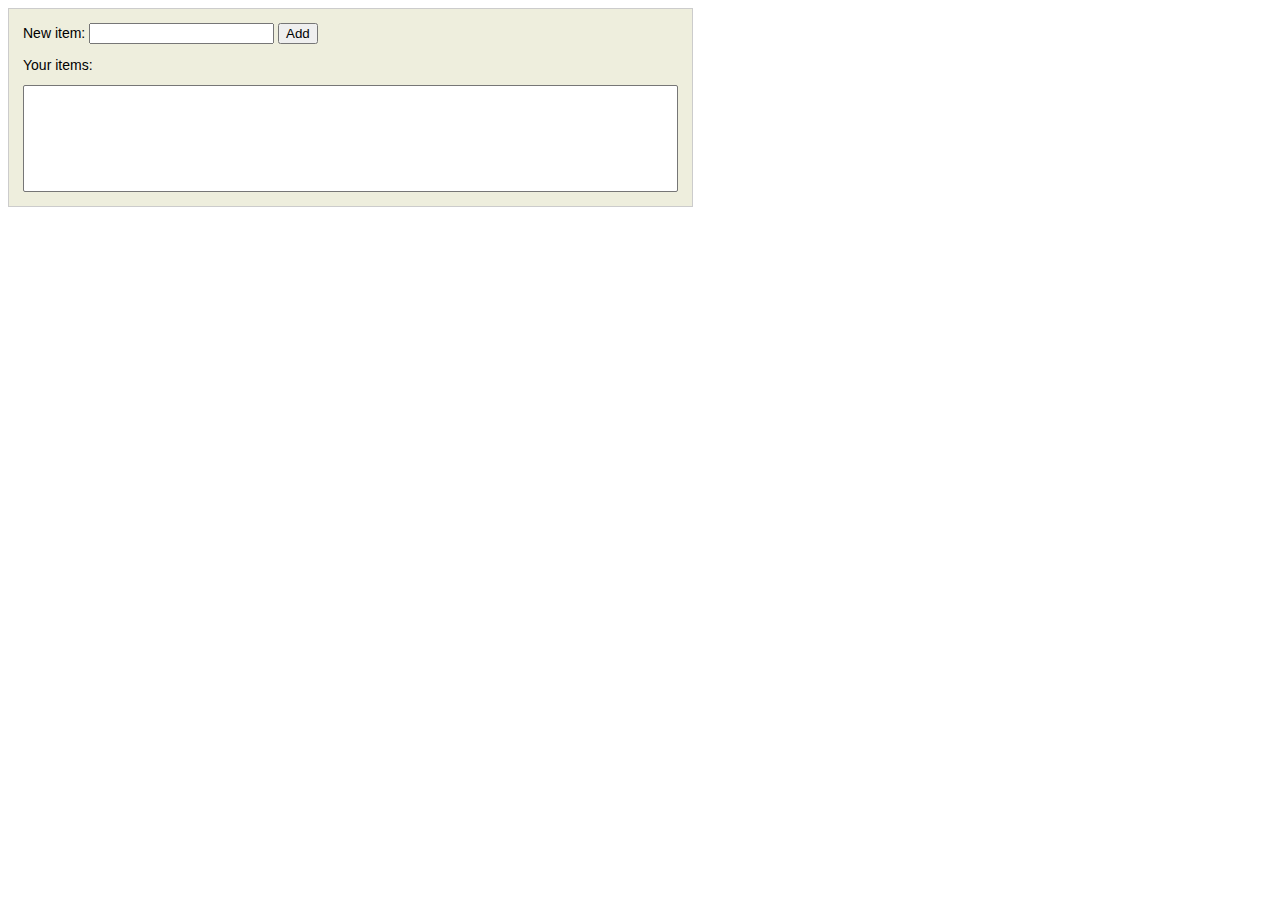
<file: ko.html>
<!DOCTYPE html>
<html>
<head>
<meta http-equiv="content-type" content="text/html; charset=UTF-8">
<title>Knockoutjs.com - Simple list example - jsFiddle demo by rniemeyer</title>

<script type='text/javascript' src="http://github.com/downloads/SteveSanderson/knockout/knockout-2.1.0.js"></script>
<style type='text/css'>
body { font-family: arial; font-size: 14px; }
.liveExample { padding: 1em; background-color: #EEEEDD; border: 1px solid #CCC; max-width: 655px; }
.liveExample input { font-family: Arial; }
.liveExample b { font-weight: bold; }
.liveExample p { margin-top: 0.9em; margin-bottom: 0.9em; }
.liveExample select[multiple] { width: 100%; height: 8em; }
.liveExample h2 { margin-top: 0.4em; }
</style>
</head>
<body>
<div class='liveExample'>
    <form data-bind="submit: addItem">
        New item:
        <input data-bind='value: itemToAdd, valueUpdate: "afterkeydown"' />
        <button type="submit" data-bind="enable: itemToAdd().length > 0">Add</button>
        <p>
            Your items:
        </p>
        <select multiple="multiple" width="50" data-bind="options: items">
        </select>
    </form>
</div>
<script type='text/javascript'>//<![CDATA[ 

var SimpleListModel = function(items) {
    this.items = ko.observableArray(items);
    this.itemToAdd = ko.observable("");
    this.addItem = function() {
        if (this.itemToAdd() != "") {
            this.items.push(this.itemToAdd()); // Adds the item. Writing to the "items" observableArray causes any associated UI to update.
            this.itemToAdd(""); // Clears the text box, because it's bound to the "itemToAdd" observable
        }
    }.bind(this);  // Ensure that "this" is always this view model
};
 
ko.applyBindings(new SimpleListModel(["Alpha", "Beta", "Gamma"]));
//]]>  

</script>
</body>
</html>
</file>
